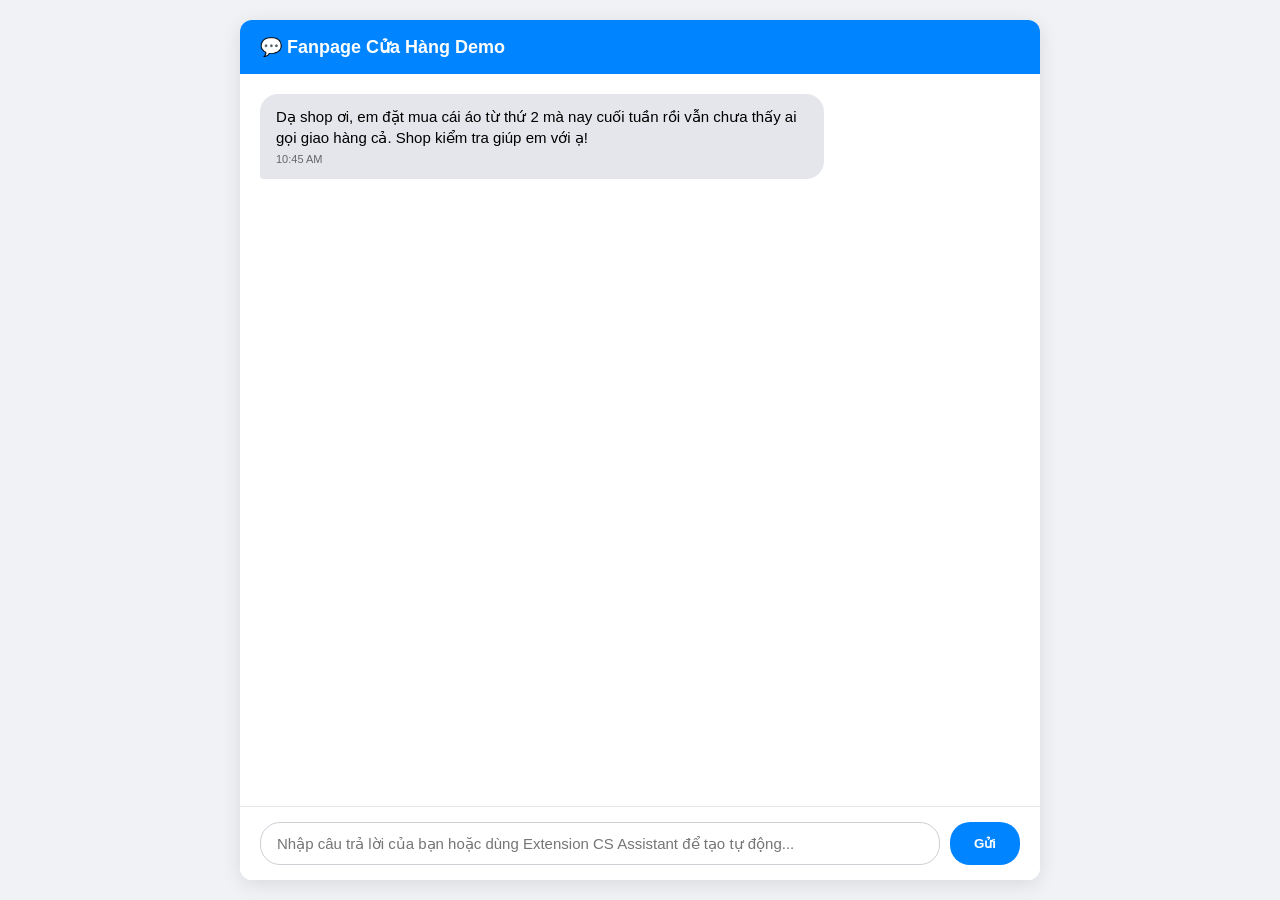
<file: demo_chat.html>
<!DOCTYPE html>
<html lang="vi">
<head>
    <meta charset="UTF-8">
    <meta name="viewport" content="width=device-width, initial-scale=1.0">
    <title>Demo Chat DVKH</title>
    <style>
        body { font-family: 'Segoe UI', Tahoma, Geneva, Verdana, sans-serif; background: #f0f2f5; margin: 0; padding: 20px; display: flex; justify-content: center; height: 100vh; box-sizing: border-box; }
        .chat-container { width: 100%; max-width: 800px; background: white; border-radius: 12px; box-shadow: 0 4px 20px rgba(0,0,0,0.1); display: flex; flex-direction: column; overflow: hidden; }
        .header { background: #0084ff; color: white; padding: 16px 20px; font-size: 18px; font-weight: bold; }
        .messages { flex: 1; padding: 20px; overflow-y: auto; display: flex; flex-direction: column; gap: 15px; }
        .msg { max-width: 70%; padding: 12px 16px; border-radius: 18px; font-size: 15px; line-height: 1.4; position: relative; }
        .msg.customer { align-self: flex-start; background: #e4e6eb; color: black; border-bottom-left-radius: 4px; }
        .msg.agent { align-self: flex-end; background: #0084ff; color: white; border-bottom-right-radius: 4px; }
        .msg-time { font-size: 11px; color: #65676b; margin-top: 4px; display: block; }
        .msg.agent .msg-time { color: #e0f2ff; }
        .input-area { padding: 15px 20px; border-top: 1px solid #e4e6eb; display: flex; gap: 10px; background: white; }
        input { flex: 1; padding: 12px 16px; border: 1px solid #ccd0d5; border-radius: 20px; font-size: 15px; outline: none; transition: border-color 0.2s; }
        input:focus { border-color: #0084ff; }
        button { background: #0084ff; color: white; border: none; padding: 12px 24px; border-radius: 20px; font-weight: bold; cursor: pointer; transition: background 0.2s; }
        button:hover { background: #0073e6; }
    </style>
</head>
<body>

<div class="chat-container">
    <div class="header">💬 Fanpage Cửa Hàng Demo</div>
    <div class="messages" id="chat-box">
        <div class="msg customer">
            Dạ shop ơi, em đặt mua cái áo từ thứ 2 mà nay cuối tuần rồi vẫn chưa thấy ai gọi giao hàng cả. Shop kiểm tra giúp em với ạ!
            <span class="msg-time">10:45 AM</span>
        </div>
    </div>
    <div class="input-area">
        <input type="text" id="agent-input" placeholder="Nhập câu trả lời của bạn hoặc dùng Extension CS Assistant để tạo tự động..." onkeypress="if(event.key === 'Enter') sendMsg()">
        <button onclick="sendMsg()">Gửi</button>
    </div>
</div>

<script>
    function sendMsg() {
        const input = document.getElementById('agent-input');
        const text = input.value.trim();
        if (!text) return;

        const box = document.getElementById('chat-box');
        
        const div = document.createElement('div');
        div.className = 'msg agent';
        div.innerHTML = text + '<span class="msg-time">Vừa xong</span>';
        
        box.appendChild(div);
        input.value = '';
        box.scrollTop = box.scrollHeight;
    }
</script>

</body>
</html>
</file>
